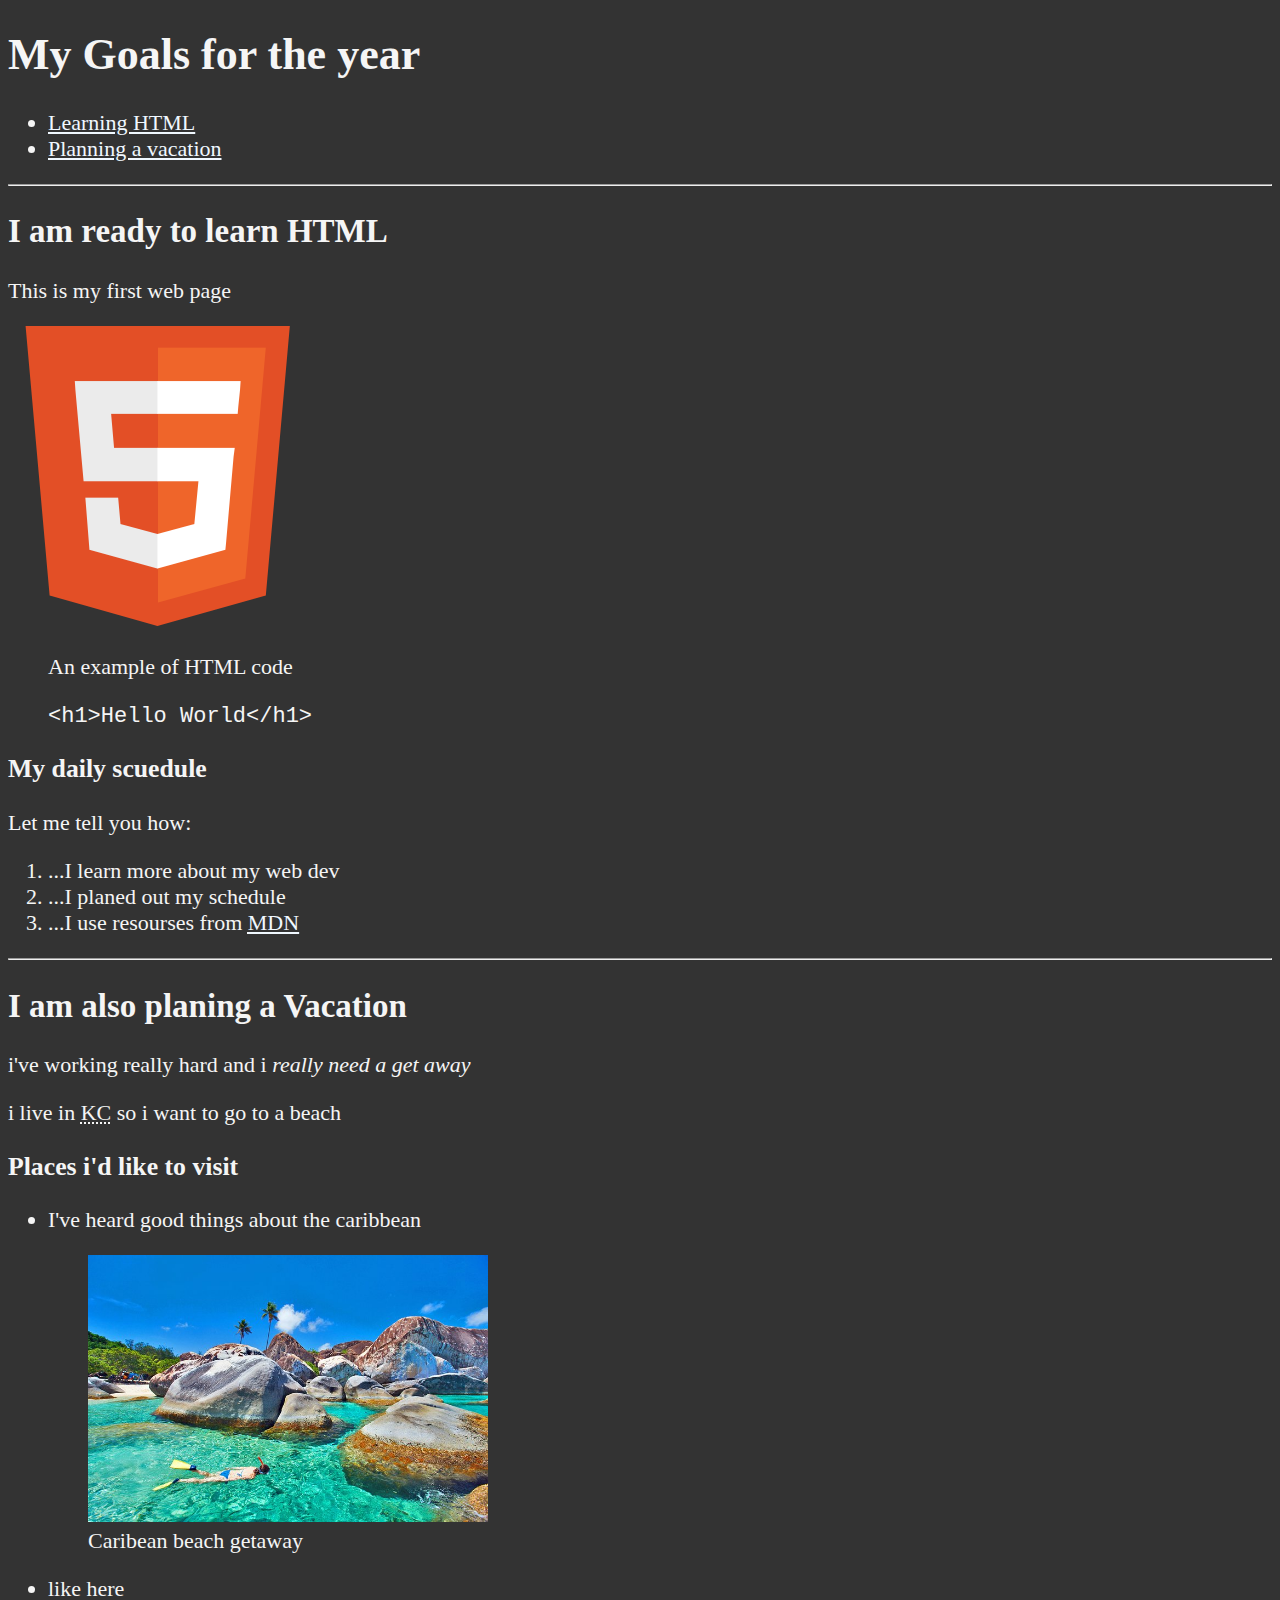
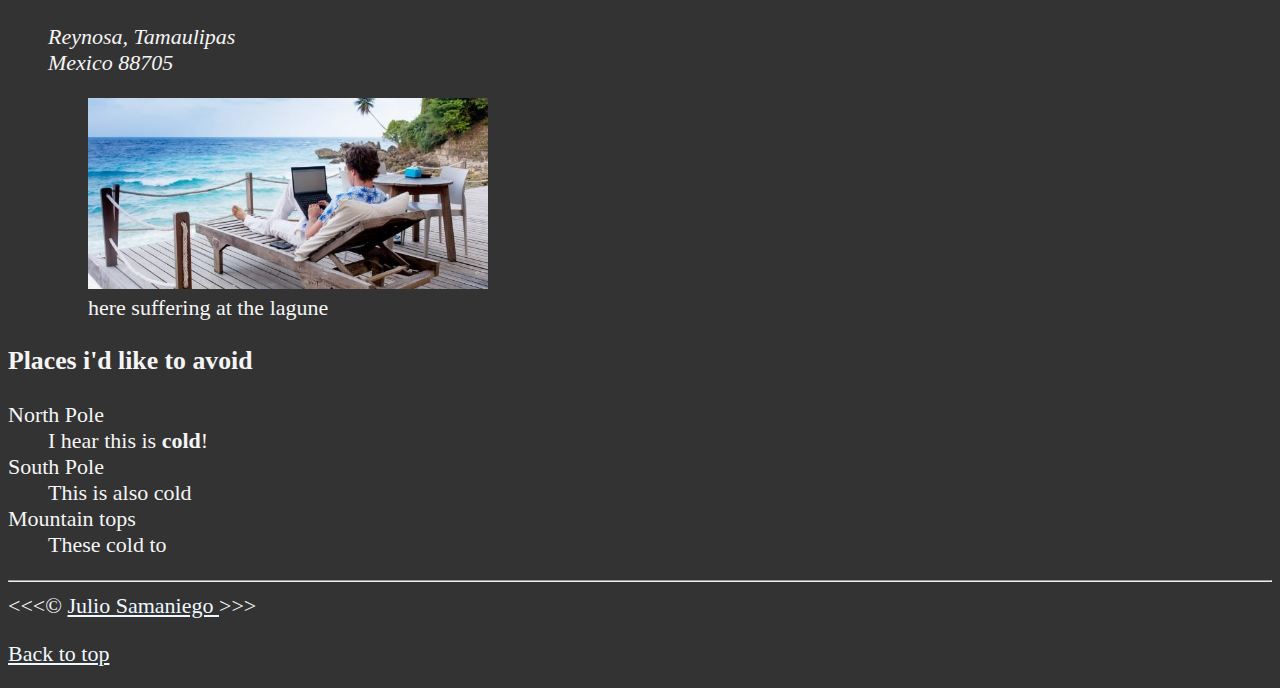
<file: index.html>
<!DOCTYPE html>
<html lang="en">
<head>
  <meta charset="UTF-8">
  <meta name="author" content="Julio Samaniego">
  <meta name="description" content="This page is for relearning html">
  <title>My First Web Page</title>
  <link rel="icon" href="icon.png" type="image/x-icon">
  <link rel="stylesheet" href="main.css">
</head>
  <body>
    <header>
    <h1>My Goals for the year</h1>
      <nav aria-label="primary-navigation">
        <ul>
          <li>
            <a href="#html">Learning HTML</a>
          </li>
          <li>
            <a href="#vacation">Planning a vacation</a>
          </li>
        </ul>
      </nav>
    </header>

    <hr/>

    <main>
      <article id="html">
        <h2>I am ready to learn HTML</h2>
        <p>This is my first web page</p>
        <section>
          <img src="images/logo-html.png" width="300" alt="HTML logo" title="I am learnig HTML">
          <figure>
            <figcaption>An example of HTML code</figcaption>
            <p>
              <code>&lt;h1&gt;Hello World&lt;/h1&gt;</code>
            </p>
          </figure>
        </section>
        <h3>My daily scuedule</h3>
        <p>Let me tell you how:</p>
        <ol>
          <li>...I learn more about my web dev</li>
          <li>...I planed out my schedule</li>
          <li>...I use resourses from <abbr title="Mozilla Developer Network"><a href="https://developer.mozilla.org/en-US/">MDN</a></abbr></li>
        </ol>
      </article>
    
      <hr/>
    
      <section id="vacation">
        <h2>I am also planing a Vacation</h2>
        <p>i've working really hard and i <em>really need a get away</em></p>
        <p>i live in <abbr title="Kansas City">KC</abbr> so i want to go to a beach</p>
        <h3>Places i'd like to visit</h3>
        <ul>
          <li>
            <p>I've heard good things about the caribbean</p>
            <figure>
              <img src="images/caribbean.jpg" alt="caribbean beach" 
              title="i want to visit a caribbean beach" width="400" loading="lazy">
              <figcaption>Caribean beach getaway</figcaption>
            </figure>
          </li>
          <li><p>like here</p><address>Reynosa, Tamaulipas <br/> Mexico 88705</address>
            <figure>
              <img src="images/work-vac.png" alt="cancun workation" 
              title="its 5 o'clok some were" loading="lazy" width="400">
              <figcaption>here suffering at the lagune</figcaption>
            </figure>
          </li>
        </ul>
        <!-- to do: Add more-->
        <h3>Places i'd like to avoid</h3>
        <dl>
          <dt>North Pole</dt>
          <dd>I hear this is <strong>cold</strong>!</dd>
          <dt>South Pole</dt>
          <dd>This is also cold</dd>
          <dt>Mountain tops</dt>
          <dd>These cold to</dd>
        </dl>
      </section>
    </main>

    <hr/>

    <footer>
      &lt;&lt;&lt;&copy; <a href="about.html">Julio Samaniego </a>&gt;&gt;&gt;
      <p><a href="#">Back to top</a></p>
    </footer>
  </body>
</html>
</file>
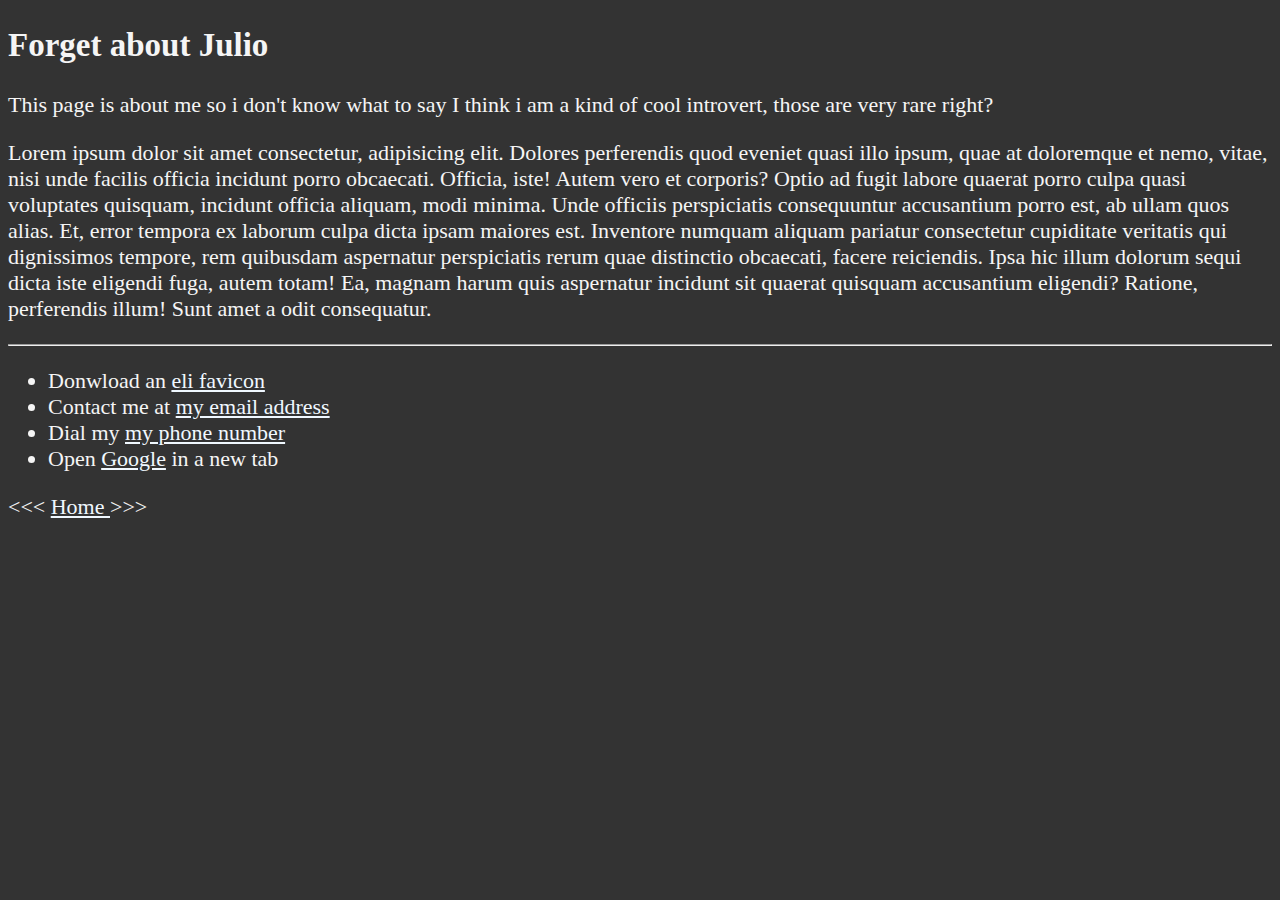
<file: about.html>
<!DOCTYPE html>
<html lang="en">
<head>
    <meta charset="UTF-8">
    <meta http-equiv="X-UA-Compatible" content="IE=edge">
    <meta name="viewport" content="width=device-width, initial-scale=1.0">
    <title>Document</title>
    <link rel="stylesheet" href="main.css">
</head>
<body>
    <h2>Forget about Julio</h2>
    <p>This page is about me so i don't know what to say I think i am a kind of cool introvert, 
        those are very rare right?</p>
    <p>Lorem ipsum dolor sit amet consectetur, adipisicing elit. Dolores perferendis quod eveniet
      quasi illo ipsum, quae at doloremque et nemo, vitae, nisi unde facilis officia incidunt 
      porro obcaecati. Officia, iste! Autem vero et corporis? Optio ad fugit labore quaerat porro
      culpa quasi voluptates quisquam, incidunt officia aliquam, modi minima. Unde officiis
      perspiciatis consequuntur accusantium porro est, ab ullam quos alias. Et, error tempora ex 
      laborum culpa dicta ipsam maiores est. Inventore numquam aliquam pariatur consectetur 
      cupiditate veritatis qui dignissimos tempore, rem quibusdam aspernatur perspiciatis rerum 
      quae distinctio obcaecati, facere reiciendis. Ipsa hic illum dolorum sequi dicta iste
      eligendi fuga, autem totam! Ea, magnam harum quis aspernatur incidunt sit quaerat quisquam 
      accusantium eligendi? Ratione, perferendis illum! Sunt amet a odit consequatur.</p>

<hr/>
<ul>
    <li>
        Donwload an <a href="icon.png" download>eli favicon</a>
    </li>
    <li>
        Contact me at <a href="ja.samaniegom@gmail.com" >my email address</a>
    </li>
    <li>
        Dial my <a href="tel:+528999279880" >my phone number</a>
    </li>
    <li>
        Open <a href="https://www.google.com/" target="_blank" >Google</a> in a new tab
    </li>
</ul>
&lt;&lt;&lt; <a href="/">Home </a>&gt;&gt;&gt;
</body>
</html>
</file>
<file: main.css>
html{
    font-size: 22px;
}

body {
    background-color: #333;
    color: whitesmoke;
}

a {
    color: aliceblue;
}

a:visited{
    color: lightgray;
}

a:hover, a:active{
    color: #eee
}
</file>
